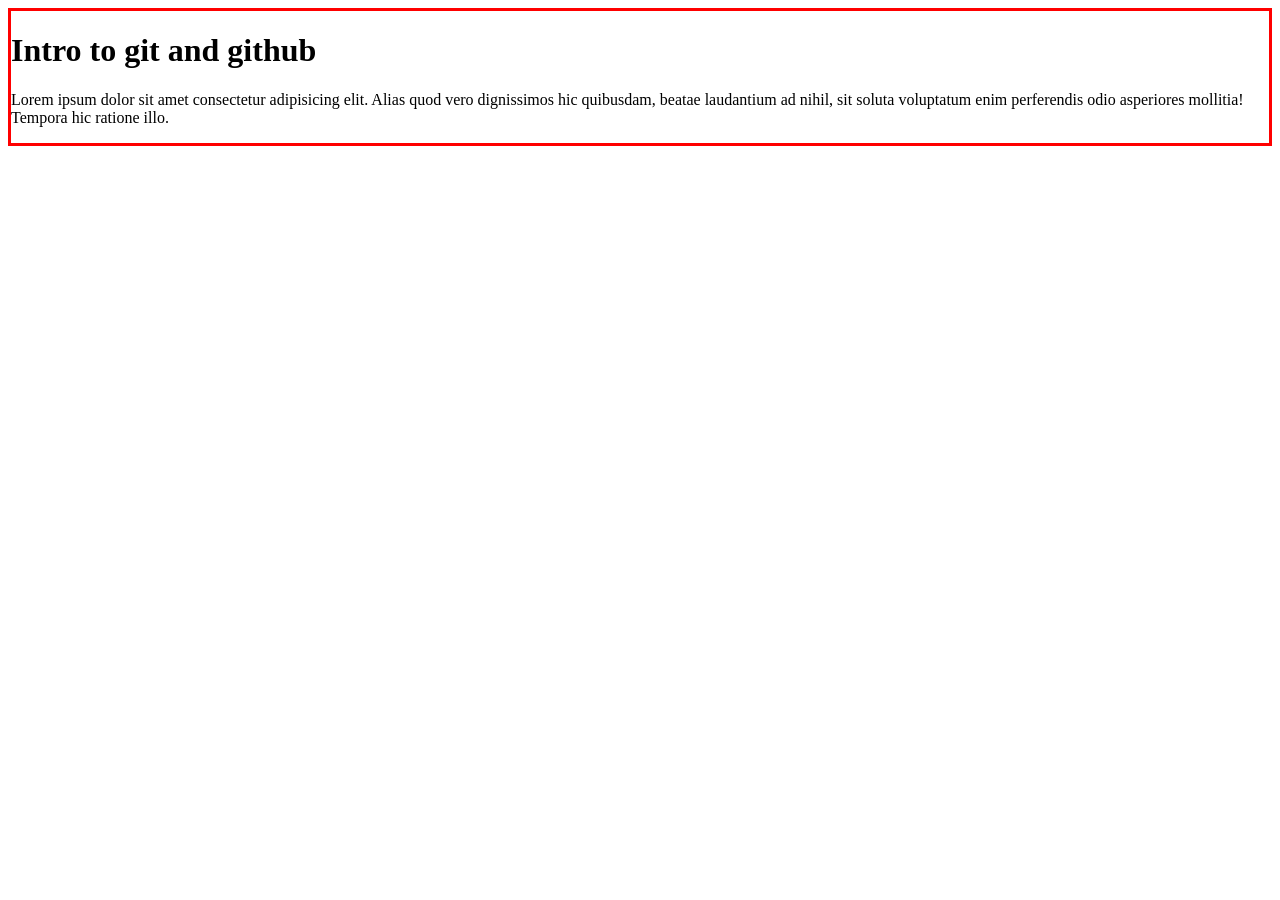
<file: index.html>
<!DOCTYPE html>
<html lang="en">
<head>
    <meta charset="UTF-8">
    <meta name="viewport" content="width=device-width, initial-scale=1.0">
    <title>Github</title>
    <link rel="stylesheet" href="style.css">
</head>
<body>
    <h1> Intro to git and github</h1>
    <p>Lorem ipsum dolor sit amet consectetur adipisicing elit. Alias quod vero dignissimos hic quibusdam, beatae laudantium ad nihil, sit soluta voluptatum enim perferendis odio asperiores mollitia! Tempora hic ratione illo.</p>
    
</body>
</html>
</file>
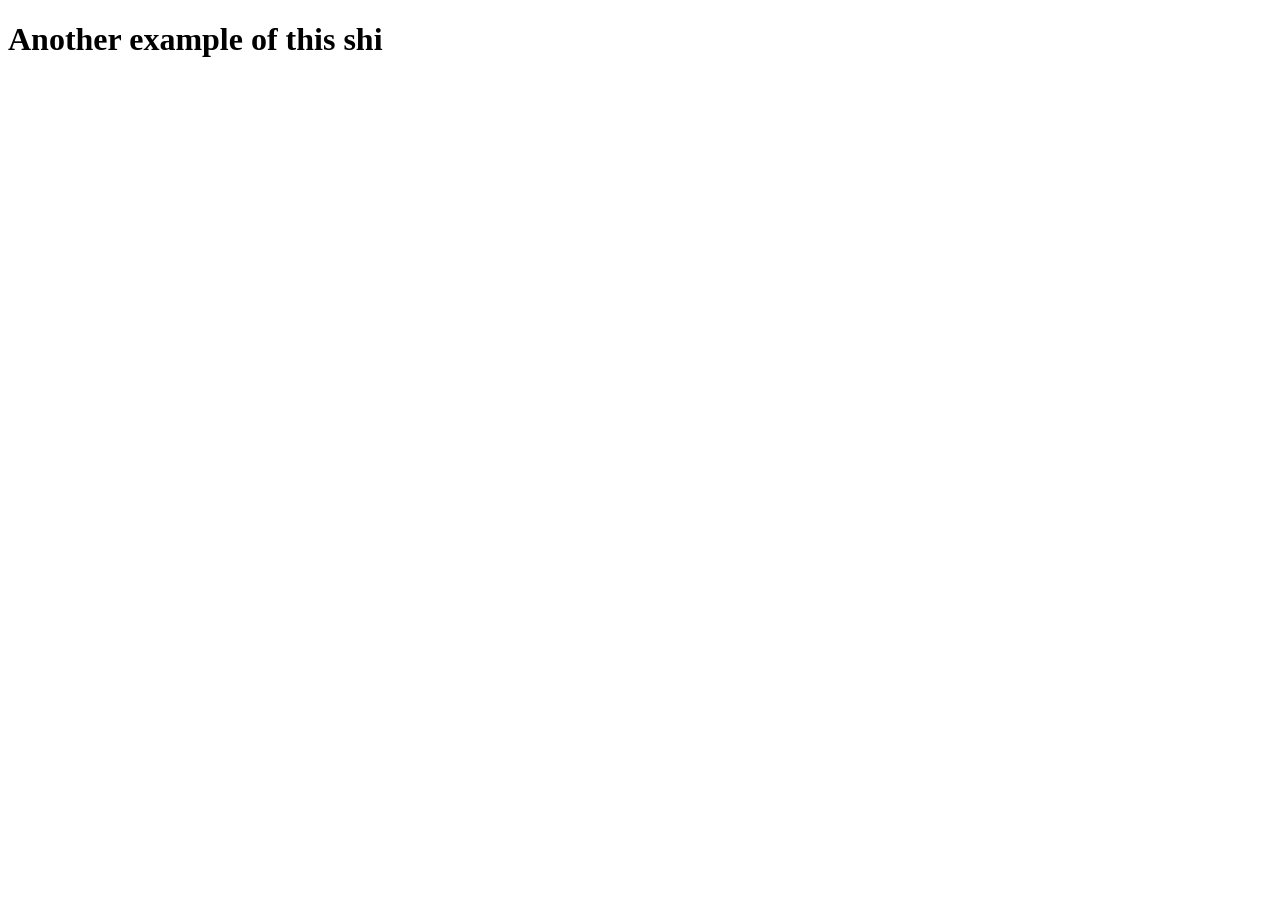
<file: aboutyou.html>
<!DOCTYPE html>
<html lang="en">
<head>
    <meta charset="UTF-8">
    <meta name="viewport" content="width=, initial-scale=1.0">
    <title>Document</title>
</head>
<body>
    <h1>Another example of this shi </h1>
    
</body>
</html>
</file>
<file: style.css>
body {
    border: 3px red solid
}
</file>
